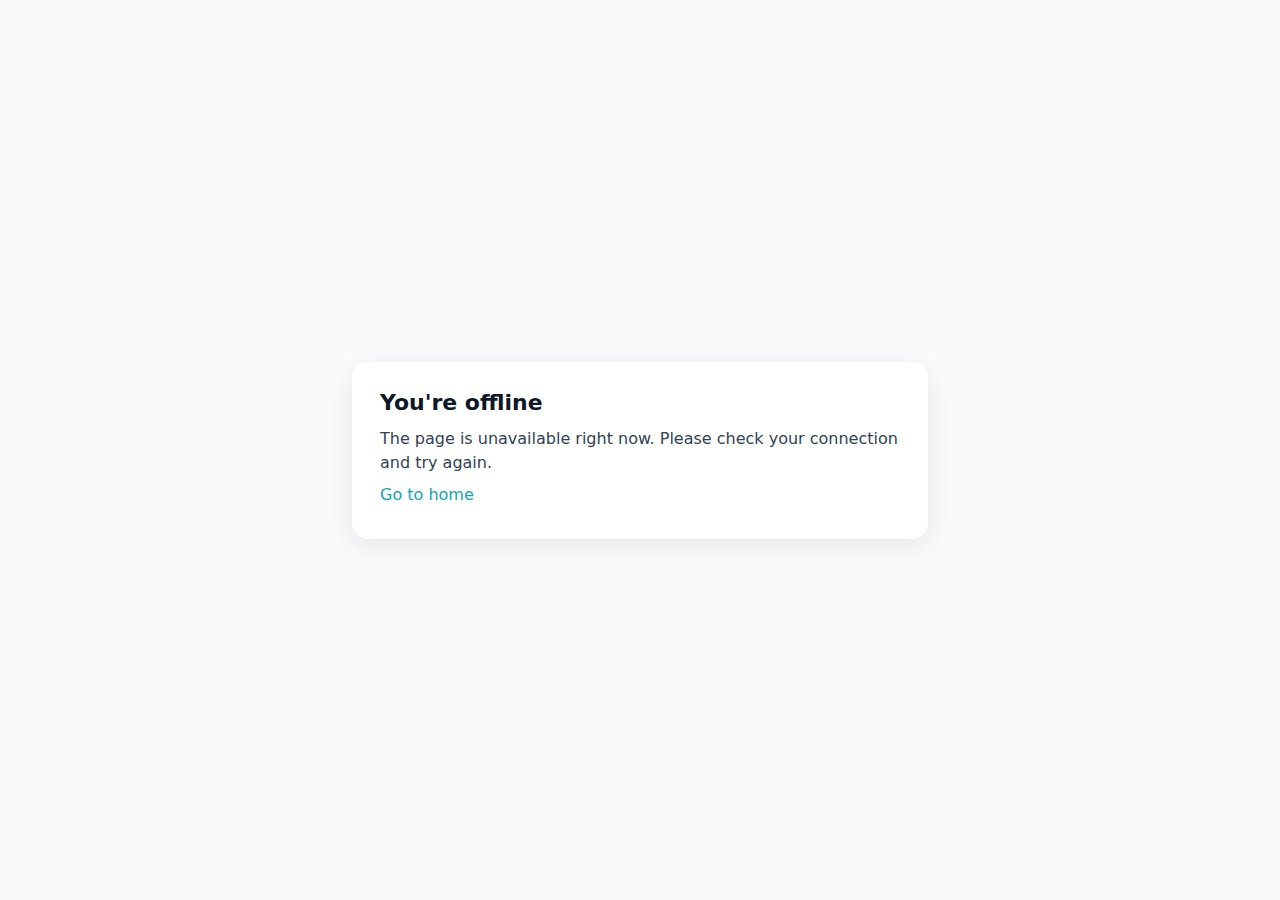
<file: offline.html>
<!doctype html>
<html lang="en">
<meta charset="utf-8">
<meta name="viewport" content="width=device-width,initial-scale=1">
<title>Offline — Nitesh Harjilawala</title>
<style>
  body { font: 16px/1.5 system-ui, -apple-system, Segoe UI, Inter, Roboto, Arial, sans-serif; 
         color:#0F172A; margin:0; display:grid; place-items:center; min-height:100vh; background:#F8FAFC; }
  .card { max-width:520px; padding:24px 28px; background:#fff; border-radius:16px; box-shadow:0 8px 28px rgba(0,0,0,0.08); }
  h1 { margin:0 0 8px; font-size:22px; }
  p { margin:0 0 8px; color:#334155; }
  a { color:#0EA5B7; text-decoration:none; }
</style>
<div class="card">
  <h1>You're offline</h1>
  <p>The page is unavailable right now. Please check your connection and try again.</p>
  <p><a href="/resume-view/">Go to home</a></p>
</div>
</html>
</file>
